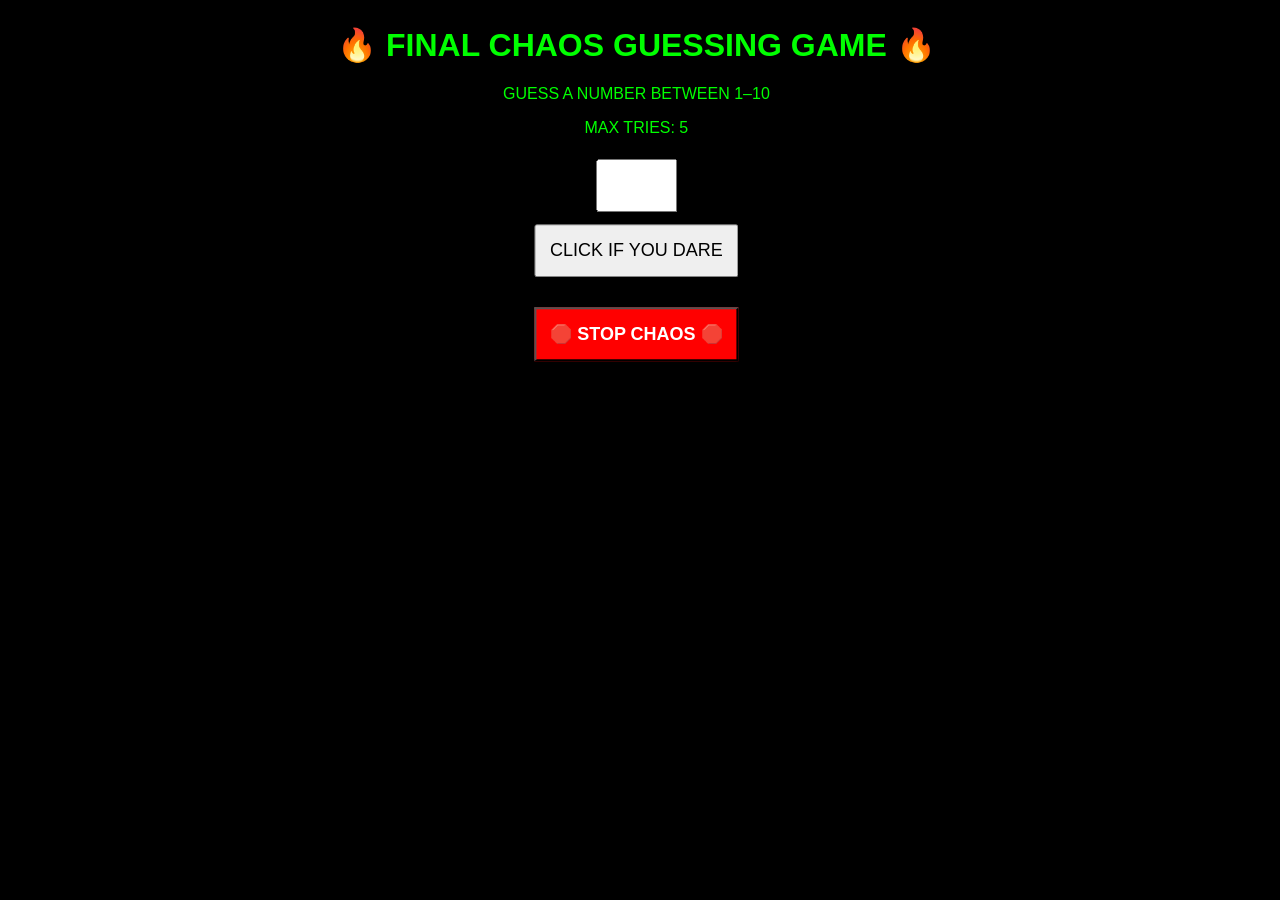
<file: Chaos.html>
<!DOCTYPE html>
<html lang="en">
<head>
<meta charset="UTF-8">
<title>😈 CHAOS MODE 😈</title>

<style>
body {
    background: black;
    color: lime;
    font-family: Impact, Arial, sans-serif;
    text-align: center;
    margin-top: 30px;
    animation: flashBg 0.25s infinite alternate;
}

@keyframes flashBg {
    from { background: black; }
    to { background: darkred; }
}

input, button {
    padding: 14px;
    font-size: 18px;
    margin: 6px;
}

#stop {
    background: red;
    color: white;
    font-weight: bold;
}
</style>

<script>
/* ================= SOUNDS ================= */
const beep = new Audio("[data-uri]");

/* ================= GLOBAL CHAOS SWITCH ================= */
let chaos = true;

/* ================= INTERVAL HOLDERS ================= */
let titleInterval, alertInterval, shakeInterval, countdownInterval;

/* ================= ☢️ NUCLEAR TITLE MODE ☢️ ================= */
let titleGrow = 1;
const titleWords = [
    "💀 YOU GOT HACKED 💀",
    "☢️ FBI WARNING ☢️",
    "😈 CHAOS MODE 😈",
    "🚨 SYSTEM ERROR 🚨",
    "🔥 DO NOT CLOSE 🔥"
];
const emojis = ["💀","☢️","🔥","😈","🚨","👁️","🧠","📡"];

titleInterval = setInterval(() => {
    if (!chaos) return;

    const word = titleWords[Math.floor(Math.random() * titleWords.length)];
    const emojiSpam = emojis[Math.floor(Math.random() * emojis.length)].repeat(titleGrow);
    document.title = word + " " + emojiSpam;

    if (titleGrow < 20) titleGrow++;
}, 100);

/* ================= PAGE LOAD ATTACK ================= */
setTimeout(() => alert("⚠️ WARNING ⚠️"), 400);
setTimeout(() => alert("SYSTEM BREACH DETECTED"), 900);
setTimeout(() => alert("DOWNLOADING VIRUS... 37%"), 1400);
setTimeout(() => alert("JUST KIDDING 😂"), 2000);

/* ================= RANDOM ALERT SPAM ================= */
function randomAlert() {
    if (!chaos) return;
    const msgs = [
        "🚨 SYSTEM ERROR 🚨",
        "💀 YOU GOT HACKED 💀",
        "🔥 STOP CLICKING 🔥",
        "📡 UPLOADING DATA...",
        "😈 TOO LATE 😈",
        "🧠 SCANNING BRAIN..."
    ];
    alert(msgs[Math.floor(Math.random() * msgs.length)]);
    beep.play();
}
alertInterval = setInterval(randomAlert, 4500);

/* ================= SCREEN SHAKE ================= */
shakeInterval = setInterval(() => {
    if (!chaos) return;
    document.body.style.transform =
        `translate(${Math.random()*12-6}px, ${Math.random()*12-6}px)`;
}, 90);

/* ================= BREAK IT: FAKE COUNTDOWN ================= */
let count = 5;
countdownInterval = setInterval(() => {
    if (!chaos) return;
    alert("💣 SYSTEM WIPE IN " + count + "...");
    beep.play();
    count--;
    if (count === 1) count = 5; // NEVER REACHES 0 😈
}, 12000);
</script>
</head>

<body>

<h1>🔥 FINAL CHAOS GUESSING GAME 🔥</h1>
<p>GUESS A NUMBER BETWEEN 1–10</p>
<p>MAX TRIES: 5</p>

<input type="number" id="guess" min="1" max="10">
<br>
<button onclick="checkGuess()">CLICK IF YOU DARE</button>
<br><br>
<button id="stop" onclick="stopChaos()">🛑 STOP CHAOS 🛑</button>

<script>
const secretNumber = Math.floor(Math.random() * 10) + 1;
let attemptsLeft = 5;

/* ================= ALERT SPAM ================= */
function spamAlerts(times) {
    for (let i = 0; i < times; i++) {
        setTimeout(() => {
            alert("🚨 ALERT 🚨 ALERT 🚨 ALERT 🚨");
            beep.play();
        }, i * 220);
    }
}

/* ================= FAKE HACK SEQUENCE ================= */
function fakeHack() {
    alert("💀 HACK IN PROGRESS 💀");
    alert("SENDING FILES TO FBI...");
    alert("CONTACTING NASA...");
    alert("SELLING SOUL...");
    alert("LOL JK 😂");
}

/* ================= GAME LOGIC ================= */
function checkGuess() {
    spamAlerts(3);

    const g = Number(document.getElementById("guess").value);
    attemptsLeft--;

    beep.play();

    if (!g) {
        alert("ENTER A NUMBER YOU CHAOTIC LEGEND");
        return;
    }

    if (g === secretNumber) {
        alert("🎉🎉 YOU WIN 🎉🎉");
        alert("CHAOS RESPECTS YOU");
    } else if (attemptsLeft === 0) {
        fakeHack();
        alert("💀 GAME OVER 💀");
        alert("THE NUMBER WAS " + secretNumber);
    } else if (g < secretNumber) {
        alert("📉 TOO LOW!!!");
        alert("TRIES LEFT: " + attemptsLeft);
    } else {
         alert("📈 TOO High!!!");
        alert("TRIES LEFT: " + attemptsLeft);
    }
}
    </script>

</body>
</html>
</file>
